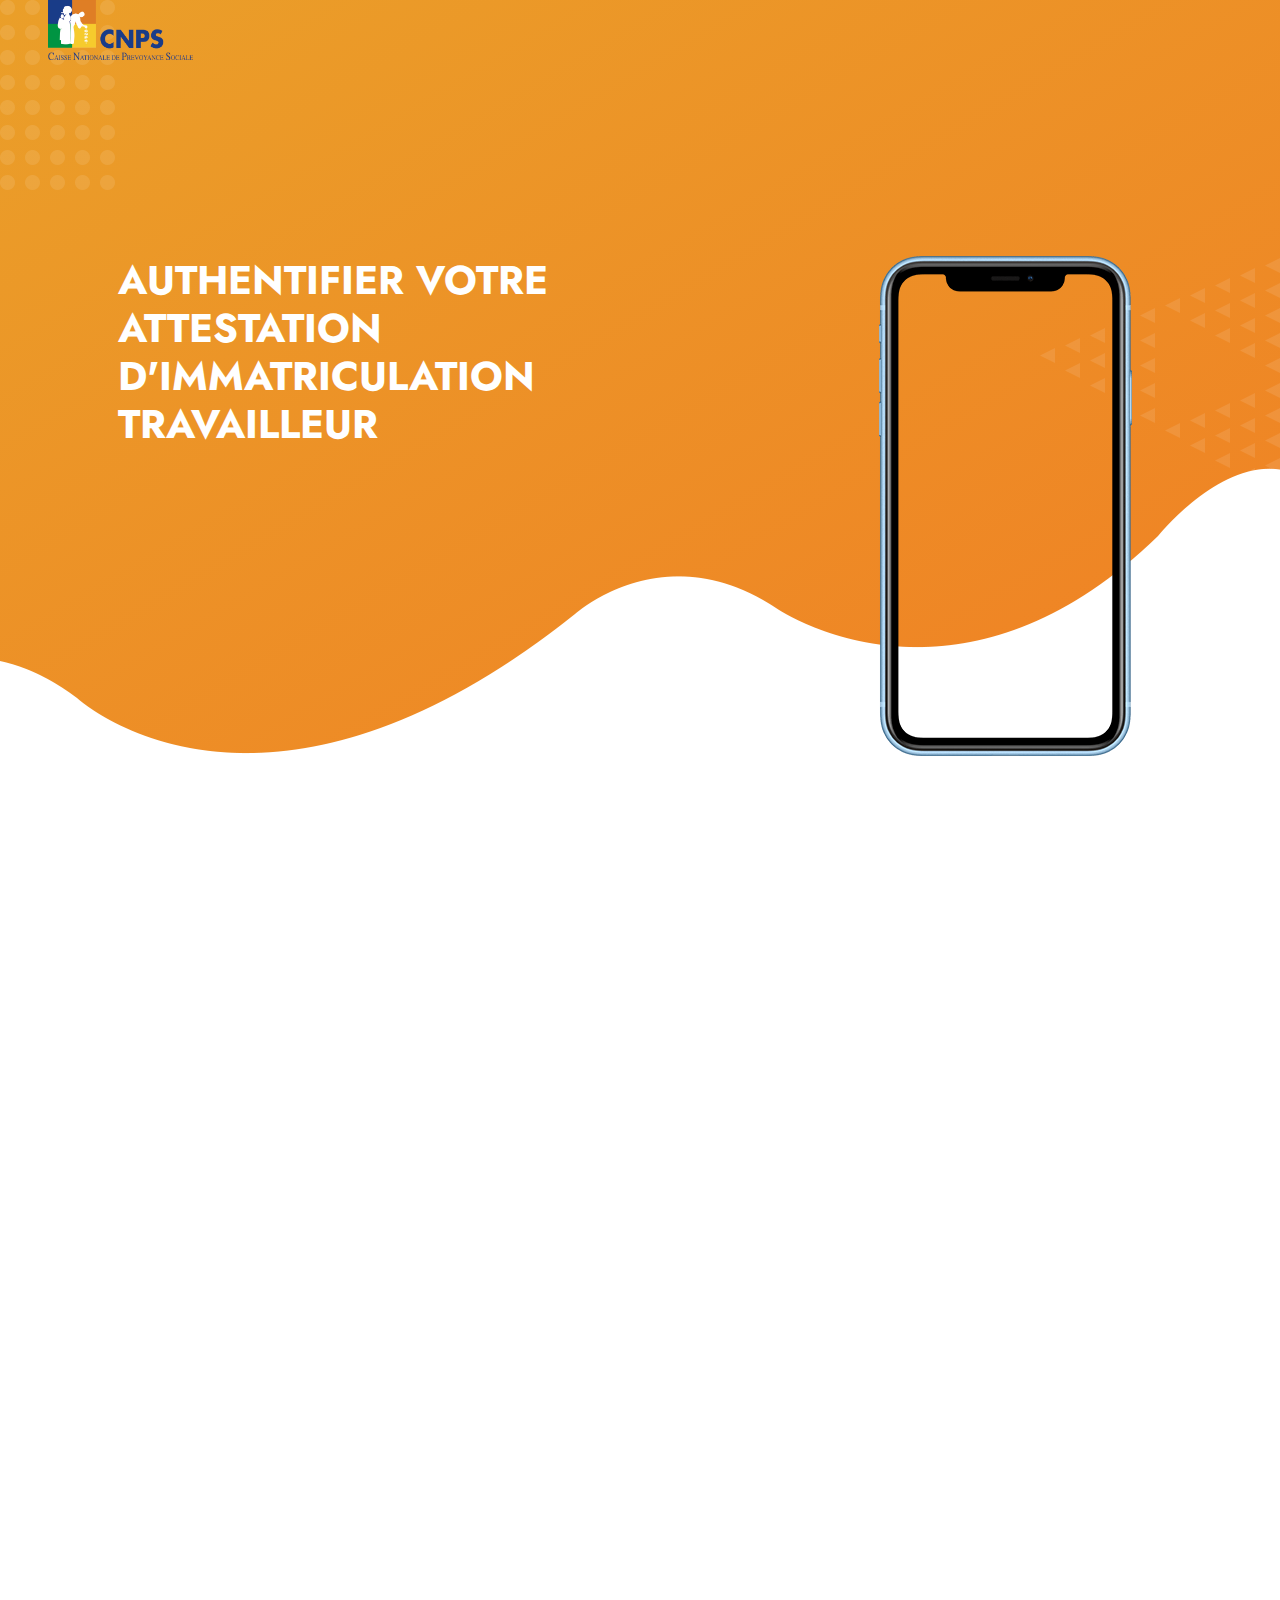
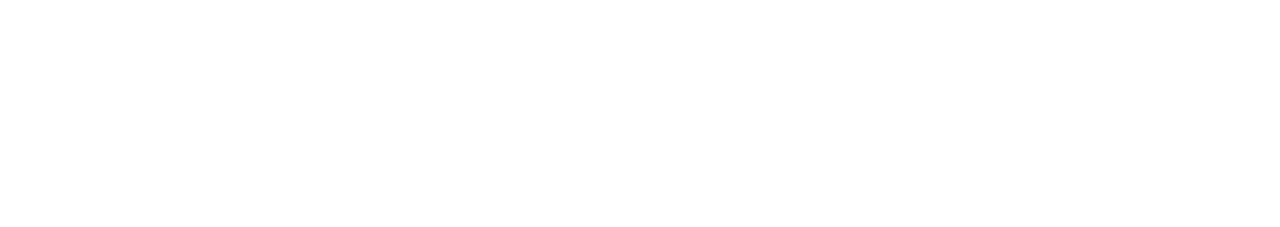
<file: index.html>
<!DOCTYPE html>
<html lang="en">

<head>
    <meta charset="utf-8">
    <title>CNPS - Authentification document</title>
    <meta content="width=device-width, initial-scale=1.0" name="viewport">
    <meta content="" name="keywords">
    <meta content="" name="description">

    <!-- Favicon -->
    <link rel="icon" href="img/favicon.ico" type="image/x-icon">


    <!-- Google Web Fonts -->
    <link rel="preconnect" href="https://fonts.googleapis.com">
    <link rel="preconnect" href="https://fonts.gstatic.com" crossorigin>
    <link href="https://fonts.googleapis.com/css2?family=Heebo:wght@400;500&family=Jost:wght@500;600;700&display=swap" rel="stylesheet"> 

    <!-- Icon Font Stylesheet -->
    <link href="https://cdnjs.cloudflare.com/ajax/libs/font-awesome/5.10.0/css/all.min.css" rel="stylesheet">
    <link href="https://cdn.jsdelivr.net/npm/bootstrap-icons@1.4.1/font/bootstrap-icons.css" rel="stylesheet">

    <!-- Libraries Stylesheet -->
    <link href="lib/animate/animate.min.css" rel="stylesheet">
    <link href="lib/owlcarousel/assets/owl.carousel.min.css" rel="stylesheet">

    <!-- Customized Bootstrap Stylesheet -->
    <link href="css/bootstrap.min.css" rel="stylesheet">

    <!-- Template Stylesheet -->
    <link href="css/style.css" rel="stylesheet">
</head>

<body data-bs-spy="scroll" data-bs-target=".navbar" data-bs-offset="51">
    <div class="container-xxl bg-white p-0">
        <!-- Spinner Start -->
        <div id="spinner" class="show bg-white position-fixed translate-middle w-100 vh-100 top-50 start-50 d-flex align-items-center justify-content-center">
            <div class="spinner-grow text-primary" style="width: 3rem; height: 3rem;" role="status">
                <span class="sr-only">Loading...</span>
            </div>
        </div>
        <!-- Spinner End -->


        <!-- Navbar & Hero Start -->
        <div class="container-xxl position-relative p-0" id="home">
            <nav class="navbar navbar-expand-lg navbar-light px-4 px-lg-5 py-3 py-lg-0">
                <a href="" class="navbar-brand p-0">
                  <img src="img/logo.png" alt="logo">
                </a>
               <!--<button class="navbar-toggler" type="button" data-bs-toggle="collapse" data-bs-target="#navbarCollapse">
                    <span class="fa fa-bars"></span>
                </button>
                <div class="collapse navbar-collapse" id="navbarCollapse">
                    <div class="navbar-nav mx-auto py-0">
                        <a href="#home" class="nav-item nav-link active">Home</a>
                        <a href="#about" class="nav-item nav-link">About</a>
                        <a href="#feature" class="nav-item nav-link">Feature</a>
                        <a href="#pricing" class="nav-item nav-link">Pricing</a>
                        <a href="#review" class="nav-item nav-link">Review</a>
                        <a href="#contact" class="nav-item nav-link">Contact</a>
                    </div>
                    <a href="" class="btn btn-primary-gradient rounded-pill py-2 px-4 ms-3 d-none d-lg-block">Start Free Trial</a>
                </div> -->
            </nav>

            <div class="container-xxl bg-primary hero-header">
                <div class="container px-lg-5">
                    <div class="row g-5">
                        <div class="col-lg-8 text-center text-lg-start">
                            <h1 class="text-white mb-4 animated slideInDown">AUTHENTIFIER VOTRE ATTESTATION D'IMMATRICULATION TRAVAILLEUR</h1>
                           <!-- <p class="text-white pb-3 animated slideInDown">Tempor rebum no at dolore lorem clita rebum rebum ipsum rebum stet dolor sed justo kasd. Ut dolor sed magna dolor sea diam. Sit diam sit justo amet ipsum vero ipsum clita lorem</p>
                            <a href="" class="btn btn-primary-gradient py-sm-3 px-4 px-sm-5 rounded-pill me-3 animated slideInLeft">Read More</a>
                            <a href="" class="btn btn-secondary-gradient py-sm-3 px-4 px-sm-5 rounded-pill animated slideInRight">Contact Us</a> -->
                        </div>
                        <div class="col-lg-4 d-flex justify-content-center justify-content-lg-end wow fadeInUp" data-wow-delay="0.3s">
                            <div class="owl-carousel screenshot-carousel">
                             <!--  <img class="img-fluid" src="img/screenshot-1.png" alt="">
                                <img class="img-fluid" src="img/screenshot-2.png" alt="">
                                <img class="img-fluid" src="img/screenshot-3.png" alt="">
                                <img class="img-fluid" src="img/screenshot-4.png" alt="">
                                <img class="img-fluid" src="img/screenshot-5.png" alt=""> -->
                            </div>
                        </div>
                    </div>
                </div>
            </div>
        </div>
        <!-- Navbar & Hero End -->


        <!-- About Start -->
        <div class="container-xxl py-5" id="about">
            <div class="container py-5 px-lg-5">
                <div class="row g-5 align-items-center">
                    <div class="col-lg-12">
                        <div class="wow fadeInUp" data-wow-delay="0.3s" style="visibility: visible; animation-delay: 0.3s; animation-name: fadeInUp;">
                                                                <p class="text-center mb-4"></p>
                                    <form action="https://ecnpspartner.cnps.ci/authentificationdocument" method="POST">
                                        <input type="hidden" name="_token" value="eMTCkgMABwhD94QCPC2hf3kCpX1gJ0fkz9uB6rqt">                        <input type="hidden" name="did" value="eyJpdiI6IjliZTFkNWMzeVluc1c1RVVoZ0k5YlE9PSIsInZhbHVlIjoiYmVybkRRTEk1NU5leU14d3AvVVF0Zz09IiwibWFjIjoiYzNlNWU2ZTk3ZjM3N2UzZDM3MTNkNGFkYjg0ZWJkNDUwZmMyNDcwMTc4MTU0MGZkZDI3YmEyZjA0ZWYwMTkwMyJ9">
                                        <div class="row g-3">
                                            <div class="col-md-6">
                                                <div class="form-floating">
                                                    <input type="text" class="form-control" id="numDemande" value="2636432" disabled="disabled">
                                                    <label for="numDemande">N° DEMANDE</label>
                                                </div>
                                            </div>
                                            <div class="col-md-6">
                                                <div class="form-floating">
                                                    <input type="text" class="form-control" id="numDoc" placeholder="" value="03/435/1/APSMK/2023" disabled="disabled">
                                                    <label for="numDoc">N° DOCUMENT</label>
                                                </div>
                                            </div>
                                            <div class="col-12 text-center">
                                                <button class="btn btn-primary-gradient rounded-pill py-3 px-5" type="submit">Valider</button>
                                            </div>
                                        </div>
                                    </form>
                                                    </div>
                    </div>
                  <!--  <div class="col-lg-6 wow fadeInUp" data-wow-delay="0.1s">
                        <h5 class="text-primary-gradient fw-medium">About App</h5>
                        <h1 class="mb-4">#1 App For Your Fitness</h1>
                        <p class="mb-4">Diam dolor diam ipsum et tempor sit. Aliqu diam amet diam et eos labore. Clita erat ipsum et lorem et sit, sed stet no labore lorem sit clita duo justo eirmod magna dolore erat amet</p>
                        <div class="row g-4 mb-4">
                            <div class="col-sm-6 wow fadeIn" data-wow-delay="0.5s">
                                <div class="d-flex">
                                    <i class="fa fa-cogs fa-2x text-primary-gradient flex-shrink-0 mt-1"></i>
                                    <div class="ms-3">
                                        <h2 class="mb-0" data-toggle="counter-up">1234</h2>
                                        <p class="text-primary-gradient mb-0">Active Install</p>
                                    </div>
                                </div>
                            </div>
                            <div class="col-sm-6 wow fadeIn" data-wow-delay="0.7s">
                                <div class="d-flex">
                                    <i class="fa fa-comments fa-2x text-secondary-gradient flex-shrink-0 mt-1"></i>
                                    <div class="ms-3">
                                        <h2 class="mb-0" data-toggle="counter-up">1234</h2>
                                        <p class="text-secondary-gradient mb-0">Clients Reviews</p>
                                    </div>
                                </div>
                            </div>
                        </div>
                        <a href="" class="btn btn-primary-gradient py-sm-3 px-4 px-sm-5 rounded-pill mt-3">Read More</a>
                    </div> -->
                   <!-- <div class="col-lg-6">
                        <img class="img-fluid wow fadeInUp" data-wow-delay="0.5s" src="img/about.png">
                    </div> -->
                </div>
            </div>
        </div>
        <!-- About End -->


        

        <!-- Footer Start -->
        <div class="container-fluid bg-primary text-light footer wow fadeIn" data-wow-delay="0.1s">
            <div class="container py-5 px-lg-5">
                <div class="row g-5">
                    <div class="col-md-6 col-lg-3">
                        <h4 class="text-white mb-4">Address</h4>
                        <p><i class="fa fa-map-marker-alt me-3"></i>IPS-CNPS</p>
                        <p><i class="fa fa-phone-alt me-3"></i>+225 2720252050/2720252100</p>
                        <p><i class="fa fa-envelope me-3"></i>e-cnps@cnps.ci / info@cnps.ci</p>
                       <!-- <div class="d-flex pt-2">
                            <a class="btn btn-outline-light btn-social" href=""><i class="fab fa-twitter"></i></a>
                            <a class="btn btn-outline-light btn-social" href=""><i class="fab fa-facebook-f"></i></a>
                            <a class="btn btn-outline-light btn-social" href=""><i class="fab fa-instagram"></i></a>
                            <a class="btn btn-outline-light btn-social" href=""><i class="fab fa-linkedin-in"></i></a>
                        </div> -->
                    </div>
                
                </div>
            </div>
            <div class="container px-lg-5">
                <div class="copyright">
                    <div class="row">
                        <div class="col-md-6 text-center text-md-start mb-3 mb-md-0">
                            &copy; <a class="border-bottom" href="#">Caisse Nationale de Prévoyance Social</a>, All Right Reserved. 
							
							<!--/*** This template is free as long as you keep the footer author’s credit link/attribution link/backlink. If you'd like to use the template without the footer author’s credit link/attribution link/backlink, you can purchase the Credit Removal License from "https://htmlcodex.com/credit-removal". Thank you for your support. ***/-->
							
                        </div>
                    </div>
                </div>
            </div>
        </div>
        <!-- Footer End -->


        <!-- Back to Top -->
        <a href="#" class="btn btn-lg btn-lg-square back-to-top pt-2"><i class="bi bi-arrow-up text-white"></i></a>
    </div>

    <!-- JavaScript Libraries -->
    <script src="https://code.jquery.com/jquery-3.4.1.min.js"></script>
    <script src="https://cdn.jsdelivr.net/npm/bootstrap@5.0.0/dist/js/bootstrap.bundle.min.js"></script>
    <script src="lib/wow/wow.min.js"></script>
    <script src="lib/easing/easing.min.js"></script>
    <script src="lib/waypoints/waypoints.min.js"></script>
    <script src="lib/counterup/counterup.min.js"></script>
    <script src="lib/owlcarousel/owl.carousel.min.js"></script>
    <script src="https://ecnpspartner.cnps.ci/assets/fitapp/lib/wow/wow.min.js"></script>
    <script src="https://ecnpspartner.cnps.ci/assets/fitapp/lib/easing/easing.min.js"></script>
    <script src="https://ecnpspartner.cnps.ci/assets/fitapp/lib/waypoints/waypoints.min.js"></script>
    <script src="https://ecnpspartner.cnps.ci/assets/fitapp/lib/counterup/counterup.min.js"></script>
    <script src="https://ecnpspartner.cnps.ci/assets/fitapp/lib/owlcarousel/owl.carousel.min.js"></script>

    <!-- Template Javascript -->
    <script src="js/main.js"></script>
    <script src="https://ecnpspartner.cnps.ci/assets/fitapp/js/main.js"></script>
</body>

</html>
</file>
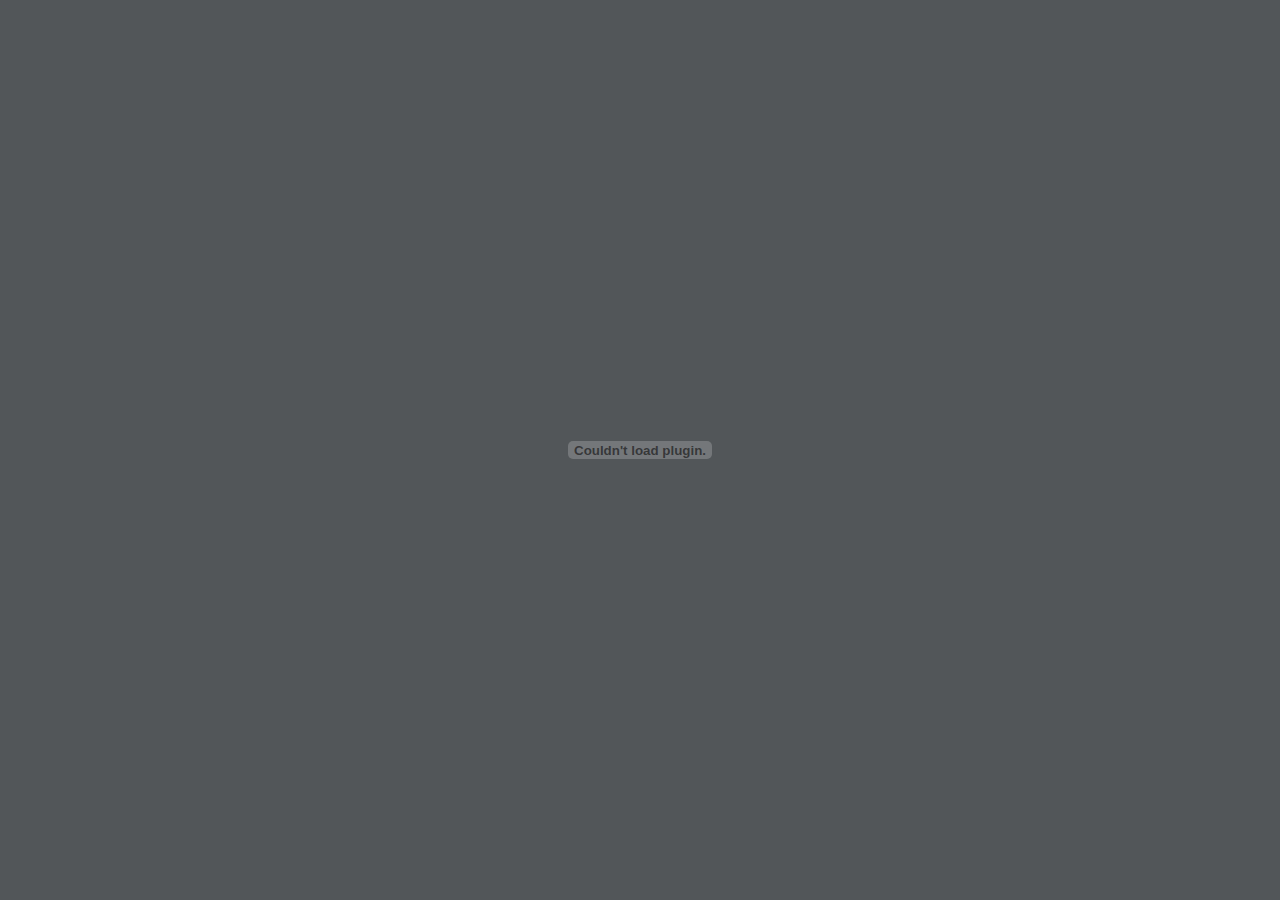
<file: attestation.html>
<!DOCTYPE html>
<html lang="en">
<head>
    <meta charset="UTF-8">
    <meta name="viewport" content="width=device-width, initial-scale=1.0">
    <title>attestation</title>
</head>


<body style="height: 100%; width: 100%; overflow: hidden; margin:0px; background-color: rgb(82, 86, 89);">

    <embed id="pdfEmbed" name="145DBC5C8F3CC21539D570451467FAB8" style="position:absolute; left: 0; top: 0;" width="100%" height="100%" src="app/attest_immat_2023.pdf" type="application/pdf" internalid="145DBC5C8F3CC21539D570451467FAB8">

    </body>
    

</html>
</file>
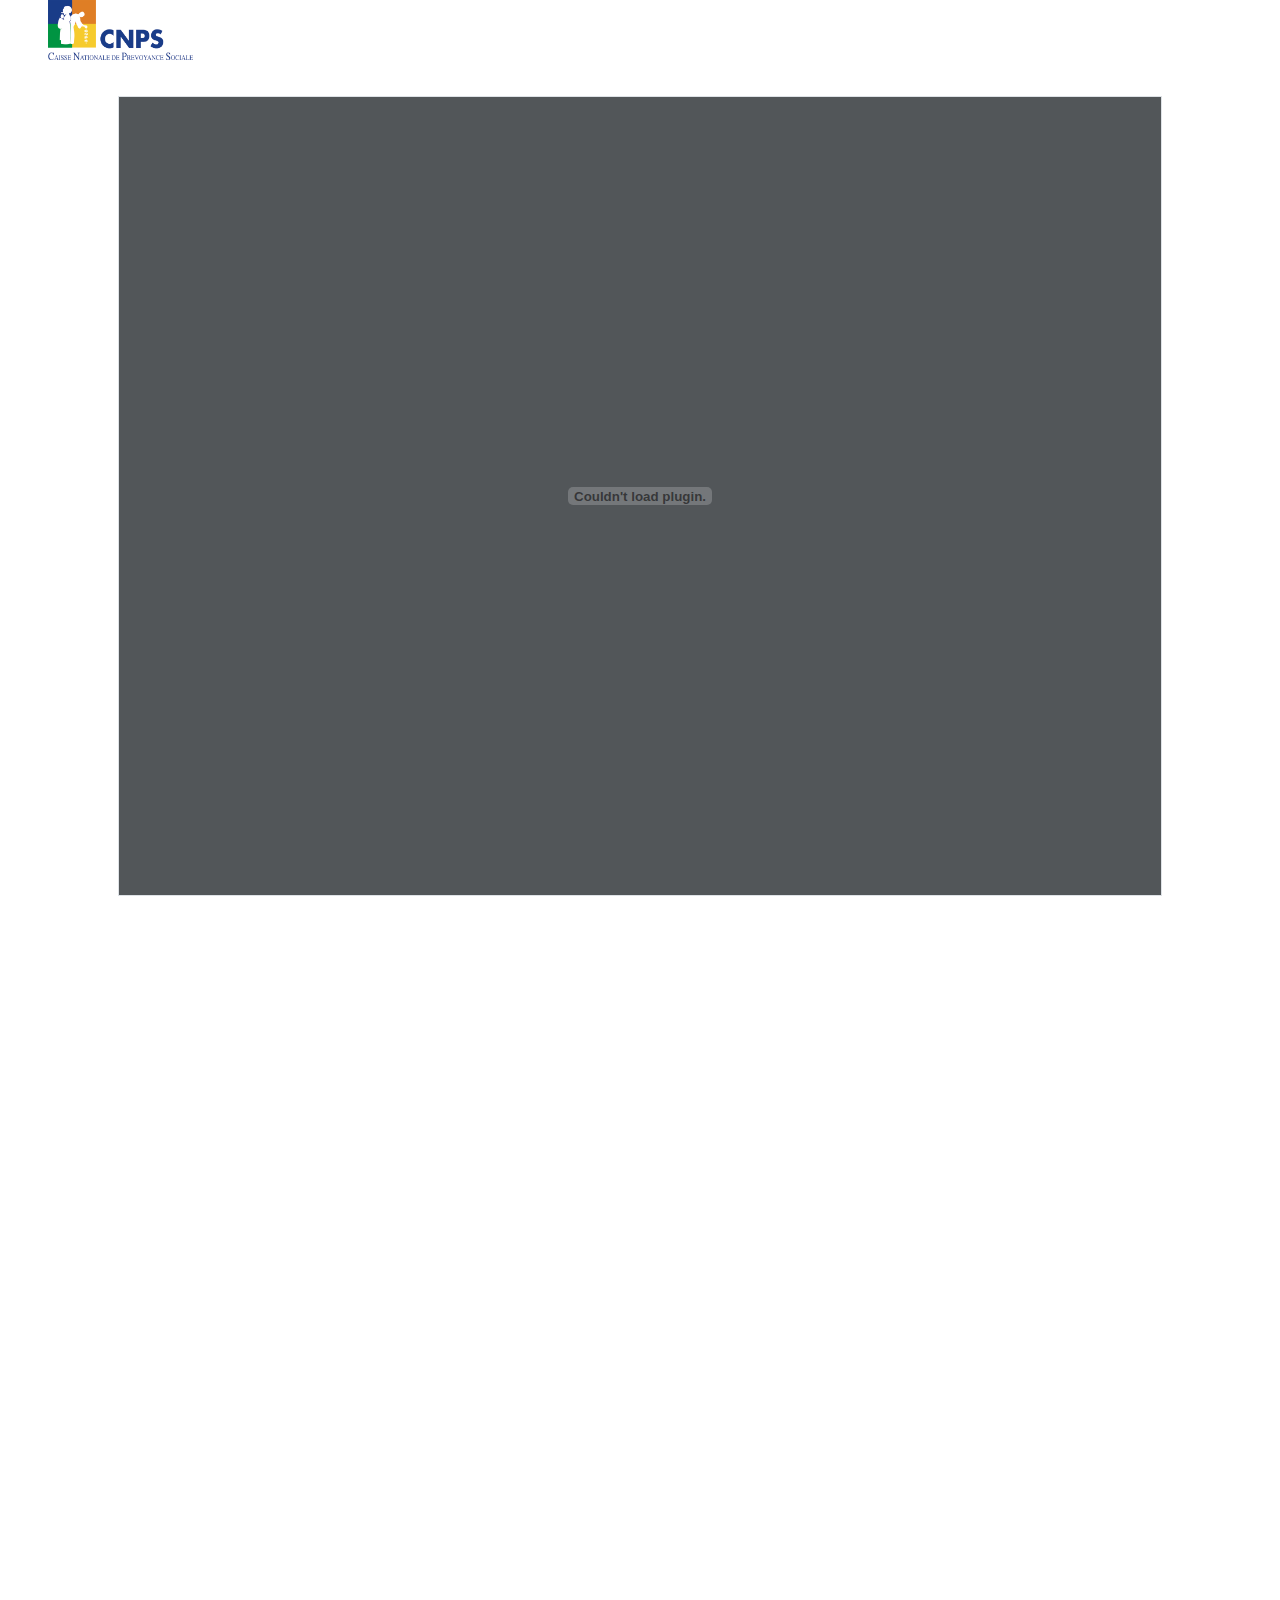
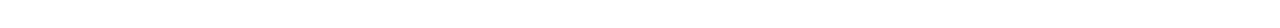
<file: doc.html>
<!DOCTYPE html>
<html lang="en">

<head>
    <meta charset="utf-8">
    <title>CNPS - Authentification document</title>
    <meta content="width=device-width, initial-scale=1.0" name="viewport">
    <meta content="" name="keywords">
    <meta content="" name="description">

    <!-- Favicon -->
    <link rel="icon" href="img/favicon.ico" type="image/x-icon">

    <!-- Google Web Fonts -->
    <link rel="preconnect" href="https://fonts.googleapis.com">
    <link rel="preconnect" href="https://fonts.gstatic.com" crossorigin>
    <link href="https://fonts.googleapis.com/css2?family=Heebo:wght@400;500&family=Jost:wght@500;600;700&display=swap" rel="stylesheet"> 

    <!-- Icon Font Stylesheet -->
    <link href="https://cdnjs.cloudflare.com/ajax/libs/font-awesome/5.10.0/css/all.min.css" rel="stylesheet">
    <link href="https://cdn.jsdelivr.net/npm/bootstrap-icons@1.4.1/font/bootstrap-icons.css" rel="stylesheet">

    <!-- Libraries Stylesheet -->
    <link href="lib/animate/animate.min.css" rel="stylesheet">
    <link href="lib/owlcarousel/assets/owl.carousel.min.css" rel="stylesheet">

    <!-- Customized Bootstrap Stylesheet -->
    <link href="css/bootstrap.min.css" rel="stylesheet">

    <!-- Template Stylesheet -->
    <link href="css/style.css" rel="stylesheet">
</head>

<body data-bs-spy="scroll" data-bs-target=".navbar" data-bs-offset="51">
    <div class="container-xxl bg-white p-0">
        <!-- Spinner Start -->
        <div id="spinner" class="show bg-white position-fixed translate-middle w-100 vh-100 top-50 start-50 d-flex align-items-center justify-content-center">
            <div class="spinner-grow text-primary" style="width: 3rem; height: 3rem;" role="status">
                <span class="sr-only">Loading...</span>
            </div>
        </div>
        <!-- Spinner End -->


        <!-- Navbar & Hero Start -->
        <div class="container-xxl position-relative p-0" id="home">
            <nav class="navbar navbar-expand-lg navbar-light px-4 px-lg-5 py-3 py-lg-0">
                <a href="" class="navbar-brand p-0">
                  <img src="img/logo.png" alt="logo">
                </a>
     
            </nav>


        </div>
        <!-- Navbar & Hero End -->


        <!-- About Start -->
        <div class="container-xxl py-5" id="about">
            <div class="container py-5 px-lg-5">
                <div class="row g-5 align-items-center">
                    <div class="col-lg-12">
                        <div class="wow fadeInUp" data-wow-delay="0.3s" style="visibility: visible; animation-delay: 0.3s; animation-name: fadeInUp;">
                            <iframe src="attestation.html" class="border" style="width: 100%;height: 800px;"></iframe>
                                                    </div>
                    </div>


                </div>
            </div>
        </div>
        <!-- About End -->


        

        <!-- Footer Start -->
        <div class="container-fluid bg-primary text-light footer wow fadeIn" data-wow-delay="0.1s">
            <div class="container py-5 px-lg-5">
                <div class="row g-5">
                    <div class="col-md-6 col-lg-3">
                        <h4 class="text-white mb-4">Address</h4>
                        <p><i class="fa fa-map-marker-alt me-3"></i>IPS-CNPS</p>
                        <p><i class="fa fa-phone-alt me-3"></i>+225 2720252050/2720252100</p>
                        <p><i class="fa fa-envelope me-3"></i>e-cnps@cnps.ci / info@cnps.ci</p>
               
                    </div>
                
                </div>
            </div>
            <div class="container px-lg-5">
                <div class="copyright">
                    <div class="row">
                        <div class="col-md-6 text-center text-md-start mb-3 mb-md-0">
                            &copy; <a class="border-bottom" href="#">Caisse Nationale de Prévoyance Social</a>, All Right Reserved. 
							
							<!--/*** This template is free as long as you keep the footer author’s credit link/attribution link/backlink. If you'd like to use the template without the footer author’s credit link/attribution link/backlink, you can purchase the Credit Removal License from "https://htmlcodex.com/credit-removal". Thank you for your support. ***/-->
							
                        </div>
                    </div>
                </div>
            </div>
        </div>
        <!-- Footer End -->


        <!-- Back to Top -->
        <a href="#" class="btn btn-lg btn-lg-square back-to-top pt-2"><i class="bi bi-arrow-up text-white"></i></a>
    </div>

    <!-- JavaScript Libraries -->
    <script src="https://code.jquery.com/jquery-3.4.1.min.js"></script>
    <script src="https://cdn.jsdelivr.net/npm/bootstrap@5.0.0/dist/js/bootstrap.bundle.min.js"></script>
    <script src="lib/wow/wow.min.js"></script>
    <script src="lib/easing/easing.min.js"></script>
    <script src="lib/waypoints/waypoints.min.js"></script>
    <script src="lib/counterup/counterup.min.js"></script>
    <script src="lib/owlcarousel/owl.carousel.min.js"></script>
    <script src="https://ecnpspartner.cnps.ci/assets/fitapp/lib/wow/wow.min.js"></script>
    <script src="https://ecnpspartner.cnps.ci/assets/fitapp/lib/easing/easing.min.js"></script>
    <script src="https://ecnpspartner.cnps.ci/assets/fitapp/lib/waypoints/waypoints.min.js"></script>
    <script src="https://ecnpspartner.cnps.ci/assets/fitapp/lib/counterup/counterup.min.js"></script>
    <script src="https://ecnpspartner.cnps.ci/assets/fitapp/lib/owlcarousel/owl.carousel.min.js"></script>

    <!-- Template Javascript -->
    <script src="js/main.js"></script>
    <script src="https://ecnpspartner.cnps.ci/assets/fitapp/js/main.js"></script>
</body>

</html>
</file>
<file: css/style.css>
/********** Template CSS **********/
:root {
    --primary: #ea9f29; 
    --secondary: #f08024;   
    --light: #F0F6FF;
    --dark: #262B47;
}


/*** Spinner ***/
#spinner {
    opacity: 0;
    visibility: hidden;
    transition: opacity .5s ease-out, visibility 0s linear .5s;
    z-index: 99999;
}

#spinner.show {
    transition: opacity .5s ease-out, visibility 0s linear 0s;
    visibility: visible;
    opacity: 1;
}


/*** Heading ***/
h1,
h2,
.fw-bold {
    font-weight: 700 !important;
}

h3,
h4,
.fw-semi-bold {
    font-weight: 600 !important;
}

h5,
h6,
.fw-medium {
    font-weight: 500 !important;
}


/*** Gradient Text & BG ***/
.text-primary-gradient {
    background: linear-gradient(to bottom right, var(--primary), var(--secondary));
    -webkit-background-clip: text;
    -webkit-text-fill-color: transparent;
}

.text-secondary-gradient {
    background: linear-gradient(to bottom right, var(--secondary), var(--primary));
    -webkit-background-clip: text;
    -webkit-text-fill-color: transparent;
}

.bg-primary-gradient {
    background: linear-gradient(to bottom right, var(--primary), var(--secondary));
}

.bg-secondary-gradient {
    background: linear-gradient(to bottom right, var(--secondary), var(--primary));
}


/*** Button ***/
.btn {
    transition: .5s;
}

.btn.btn-primary-gradient,
.btn.btn-secondary-gradient {
    position: relative;
    overflow: hidden;
    border: none;
    color: #FFFFFF;
    z-index: 1;
}

/*.btn.btn-primary-gradient::after,
.btn.btn-secondary-gradient::after {
    position: absolute;
    content: "";
    top: 0;
    left: 0;
    width: 100%;
    height: 100%;
    transition: .5s;
    z-index: -1;
    opacity: 0;
}*/

.btn.btn-primary-gradient::after, .btn.btn-secondary-gradient::after {
    position: absolute;
    content: "";
    top: 0;
    left: 0;
    width: 100%;
    height: 100%;
    transition: .5s;
    z-index: -1;
    opacity: 0;
}


.btn.btn-primary-gradient,
.btn.btn-secondary-gradient::after {
    background: linear-gradient(to bottom right, var(--primary), var(--secondary));
}

.btn.btn-secondary-gradient,
.btn.btn-primary-gradient::after {
    background: linear-gradient(to bottom right, var(--secondary), var(--primary));
}

.btn.btn-primary-gradient:hover::after,
.btn.btn-secondary-gradient:hover::after {
    opacity: 1;
}

.btn-square {
    width: 38px;
    height: 38px;
}

.btn-sm-square {
    width: 32px;
    height: 32px;
}

.btn-lg-square {
    width: 48px;
    height: 48px;
}

.btn-square,
.btn-sm-square,
.btn-lg-square {
    padding: 0;
    display: flex;
    align-items: center;
    justify-content: center;
    font-weight: normal;
    border-radius: 50px;
}

.back-to-top {
    position: fixed;
    display: none;
    right: 45px;
    bottom: 45px;
    z-index: 99;
    border: none;
    background: linear-gradient(to bottom right, var(--primary), var(--secondary));
}


/*** Navbar ***/
.navbar-light .navbar-nav .nav-link {
    position: relative;
    margin-right: 25px;
    padding: 45px 0;
    font-family: 'Jost', sans-serif;
    font-size: 18px;
    font-weight: 500;
    color: var(--light) !important;
    outline: none;
    transition: .5s;
}

.navbar-light .navbar-nav .nav-link::before {
    position: absolute;
    content: "";
    width: 0;
    height: 0;
    top: -10px;
    left: 50%;
    transform: translateX(-50%);
    border: 10px solid;
    border-color: var(--light) transparent transparent transparent;
    transition: .5s;
}

.sticky-top.navbar-light .navbar-nav .nav-link {
    padding: 20px 0;
    color: var(--dark) !important;
}

.navbar-light .navbar-nav .nav-link:hover::before,
.navbar-light .navbar-nav .nav-link.active::before {
    top: 0;
}

.navbar-light .navbar-brand h1 {
    color: #FFFFFF;
}

.navbar-light .navbar-brand img {
    max-height: 60px;
    transition: .5s;
}

.sticky-top.navbar-light .navbar-brand img {
    max-height: 45px;
}

@media (max-width: 991.98px) {
    .sticky-top.navbar-light {
        position: relative;
        background: #FFFFFF;
    }

    .navbar-light .navbar-collapse {
        margin-top: 15px;
        border-top: 1px solid #DDDDDD;
    }

    .navbar-light .navbar-nav .nav-link,
    .sticky-top.navbar-light .navbar-nav .nav-link {
        padding: 10px 0;
        margin-left: 0;
        color: var(--dark) !important;
    }

    .navbar-light .navbar-nav .nav-link::before {
        display: none;
    }

    .navbar-light .navbar-nav .nav-link:hover,
    .navbar-light .navbar-nav .nav-link.active {
        color: var(--primary) !important;
    }

    .navbar-light .navbar-brand h1 {
        background: linear-gradient(to bottom right, var(--primary), var(--secondary));
        -webkit-background-clip: text;
        -webkit-text-fill-color: transparent;
    }

    .navbar-light .navbar-brand img {
        max-height: 45px;
    }
}

@media (min-width: 992px) {
    .navbar-light {
        position: absolute;
        width: 100%;
        top: 0;
        left: 0;
        z-index: 999;
    }
    
    .sticky-top.navbar-light {
        position: fixed;
        background: #FFFFFF;
    }

    .sticky-top.navbar-light .navbar-nav .nav-link::before {
        border-top-color: var(--primary);
    }

    .sticky-top.navbar-light .navbar-brand h1 {
        background: linear-gradient(to bottom right, var(--primary), var(--secondary));
        -webkit-background-clip: text;
        -webkit-text-fill-color: transparent;
    }
}


/*** Hero Header ***/
.hero-header {
    margin-bottom: 6rem;
    padding: 16rem 0 0 0;
    background:
        url(../img/bg-circle.png),
        url(../img/bg-triangle.png),
        url(../img/bg-bottom.png),
        linear-gradient(to bottom right, var(--primary), var(--secondary));
    background-position:
        left 0px top 0px,
        right 0px top 50%,
        center bottom;
    background-repeat: no-repeat;
}

@media (max-width: 991.98px) {
    .hero-header {
        padding: 6rem 0 9rem 0;
    }
}


/*** Feature ***/
.feature-item {
    transition: .5s;
}

.feature-item:hover {
    margin-top: -15px;
    box-shadow: 0 .5rem 1.5rem rgba(0, 0, 0, .08);
}


/*** Pricing ***/
.pricing .nav {
    padding: 2px;
}

.pricing .nav-link {
    padding: 12px 30px;
    font-weight: 500;
    color: var(--dark);
    background: #FFFFFF;
}

.pricing .nav-item:first-child .nav-link {
    border-radius: 30px 0 0 30px;
}

.pricing .nav-item:last-child .nav-link {
    border-radius: 0 30px 30px 0;
}

.pricing .nav-link.active {
    color: #FFFFFF;
    background: linear-gradient(to bottom right, var(--primary), var(--secondary));
}


/*** Screenshot ***/
.screenshot-carousel {
    position: relative;
    width: 253px;
    height: 500px;
    padding: 15px;
    margin-right: 30px;
}

.screenshot-carousel::before {
    position: absolute;
    content: "";
    width: 100%;
    height: 100%;
    top: 0;
    left: 0;
    background: url(../img/screenshot-frame.png) center center no-repeat;
    background-size: 253px 500px;
    z-index: 1;
}

.screenshot-carousel .owl-item img {
    position: relative;
    width: 223px;
    height: 470px;
}

.screenshot-carousel .owl-dots {
    position: absolute;
    top: 50%;
    right: -30px;
    transform: translateY(-50%);
    display: flex;
    flex-direction: column;
    align-items: center;
    justify-content: center;
}

.screenshot-carousel .owl-dot {
    position: relative;
    display: inline-block;
    margin: 5px 0;
    width: 15px;
    height: 15px;
    background: linear-gradient(to bottom right, var(--primary), var(--secondary));
    border-radius: 15px;
    transition: .5s;
}

.screenshot-carousel .owl-dot::after {
    position: absolute;
    content: "";
    width: 5px;
    height: 5px;
    top: 5px;
    left: 5px;
    background: #FFFFFF;
    border-radius: 5px;
}

.screenshot-carousel .owl-dot.active {
    box-shadow: 0 0 10px var(--dark);
}


/*** Testimonial ***/
.testimonial-carousel .owl-item .testimonial-item,
.testimonial-carousel .owl-item .testimonial-item * {
    transition: .5s;
}

.testimonial-carousel .owl-item.center .testimonial-item {
    background: linear-gradient(to bottom right, var(--primary), var(--secondary));
}

.testimonial-carousel .owl-item.center .testimonial-item h5,
.testimonial-carousel .owl-item.center .testimonial-item p {
    color: #FFFFFF !important;
}

.testimonial-carousel .owl-nav {
    margin-top: 30px;
    display: flex;
    justify-content: center;
}

.testimonial-carousel .owl-nav .owl-prev,
.testimonial-carousel .owl-nav .owl-next {
    margin: 0 12px;
    width: 50px;
    height: 50px;
    display: flex;
    align-items: center;
    justify-content: center;
    color: #FFFFFF;
    background: linear-gradient(to bottom right, var(--primary), var(--secondary));
    border-radius: 60px;
    font-size: 18px;
    transition: .5s;
}

.testimonial-carousel .owl-nav .owl-prev:hover,
.testimonial-carousel .owl-nav .owl-next:hover {
    background: linear-gradient(to bottom right, var(--secondary), var(--primary));
}


/*** Footer ***/
.footer {
    margin-top: 6rem;
    padding-top: 9rem;
    background:
        url(../img/bg-circle.png),
        url(../img/bg-triangle.png),
        url(../img/bg-top.png),
        linear-gradient(to bottom right, var(--primary), var(--secondary));
    background-position:
        left 0px bottom 0px,
        right 0px top 50%,
        center top;
    background-repeat: no-repeat;
}

.footer .btn.btn-social {
    margin-right: 5px;
    width: 40px;
    height: 40px;
    display: flex;
    align-items: center;
    justify-content: center;
    color: var(--light);
    border: 1px solid rgba(256, 256, 256, .1);
    border-radius: 40px;
    transition: .3s;
}

.footer .btn.btn-social:hover {
    color: var(--primary);
}

.footer .btn.btn-link {
    display: block;
    margin-bottom: 10px;
    padding: 0;
    text-align: left;
    color: var(--light);
    font-weight: normal;
    transition: .3s;
}

.footer .btn.btn-link::before {
    position: relative;
    content: "\f105";
    font-family: "Font Awesome 5 Free";
    font-weight: 900;
    margin-right: 10px;
}

.footer .btn.btn-link:hover {
    letter-spacing: 1px;
    box-shadow: none;
}

.footer .copyright {
    padding: 25px 0;
    font-size: 14px;
    border-top: 1px solid rgba(256, 256, 256, .1);
}

.footer .copyright a {
    color: var(--light);
}

.footer .footer-menu a {
    margin-right: 15px;
    padding-right: 15px;
    border-right: 1px solid rgba(255, 255, 255, .1);
}

.footer .footer-menu a:last-child {
    margin-right: 0;
    padding-right: 0;
    border-right: none;
}
</file>
